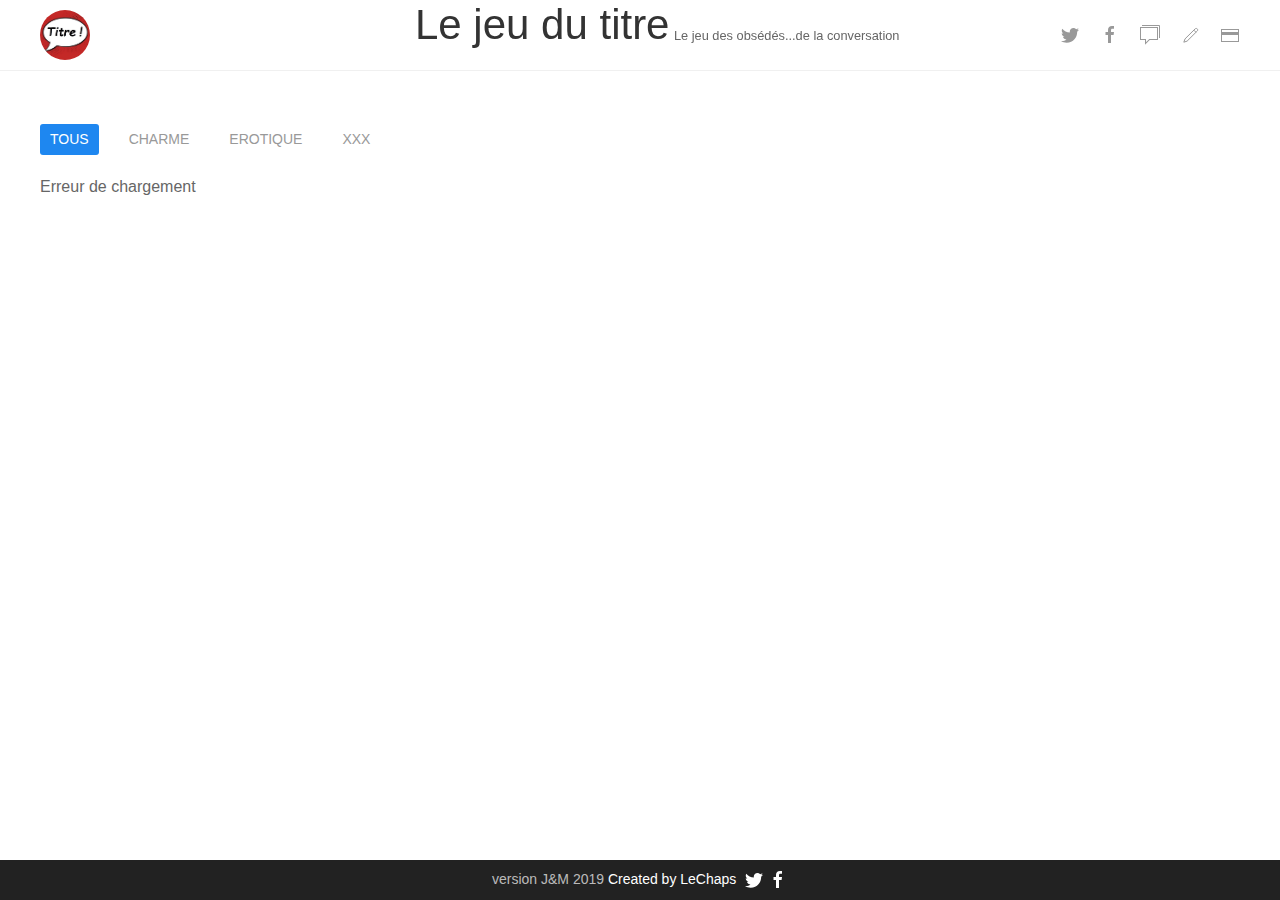
<file: index.html>
<!DOCTYPE html>
<html lang="fr">
    <head>
        <meta charset="utf-8">
        <meta name="author" content="Lechaps">
        <meta name="description" content="Les meilleurs réponses du jeu du titre, le jeu des obsédés...de la conversation">
        <meta name="keywords" content="le jeu du titre, le-jeu-du-titre, titre">
        <meta name="robots" content="index, follow">
        <meta name="ICBM" content="44.3333 , 1.2167">
        <meta property="og:title" content="Le jeu du titre" />
        <meta property="og:type" content="article" />
        <meta property="og:url" content="https://www.lejeudutitre.com/" />
        <meta property="og:image" content="https://www.lejeudutitre.com/img/lejeudutitre.jpg" />
        <meta name="msvalidate.01" content="" />
        <meta name="google-site-verification" content=""/>
        <meta name="viewport" content="width=device-width, initial-scale=1.0"/>
        <link rel="canonical" href="https://www.lejeudutitre.com/"/>
        <link rel="stylesheet" href="lib/css/uikit.min.css"/>
        <link rel="stylesheet" href="css/cards.css"/>
        <script src="lib/js/uikit.min.js"></script>*
        <script src="lib/js/uikit-icons.min.js"></script>
        <title>Le jeu du titre</title>
    </head>
    <body data-uk-filter="target: .js-filter">
        
        <!--HEADER-->
        <header id="site-head">
            <div class="uk-container uk-container-expand">
                <div class="uk-grid uk-grid-medium uk-flex uk-flex-middle" data-uk-grid>
                    <div class="uk-navbar-left uk-width-auto">
                        <a href="https://www.lejeudutitre.com" target="_blank" class="uk-logo" title=""><img class="uk-border-circle" src="img/logo.jpg" alt=""></a>
                    </div>
                    <div class="uk-navbar-center">&nbsp;<h1>Le jeu du titre</h1>&nbsp;<small>Le jeu des obsédés...de la conversation</small></div>
                    <div class="uk-navbar-right uk-width-auto">
                        <ul class="uk-subnav" data-uk-margin>
                            <li class="uk-visible@s"><a href="https://www.twitter.com/lejeudutitre"  target="_blank" data-uk-icon="icon:twitter"></a></li>
                            <li class="uk-visible@s"><a href="https://www.facebook.com/lejeudutitre" target="_blank" data-uk-icon="icon:facebook"></a></li>
                            <li class="uk-visible@s">
                                <a href="#" data-uk-icon="icon:comments" data-uk-tooltip="pos: bottom-left;title:Explication"></a>
                                <div class="drop-nav drop-comments uk-dropdown" data-uk-dropdown="mode: click; offset: 20;animation: uk-animation-slide-bottom-small; duration: 150">
                                    <ul class="uk-child-width-expand" data-uk-tab="animation: uk-animation-fade">
                                        <li><h2><small>Les règles du jeu du titre</small></h2></li>
                                    </ul>
                                    <div class="message">
                                        <ul>
                                            <li>Règle N°0 : Il n'y a pas de terrain de jeu précis, juste une conversation bienséante.</li>
                                            <li>Règle N°1 : Est considéré comme <b>titre</b> une phrase qui pourrait être le titre d'un film pour adulte.</li>
                                            <li>Règle N°2 : La personne qui dans la conversation, prononce un <b>titre</b> ne doit pas le faire intentionnellement.</li>
                                            <li>Règle N°3 : Si quelqu'un, dans la conversation avec cette susdite personne, comprend une phrase régie par la règle N°1, elle doit le signaler en prononçant ostensiblement <b>"Titre!"</b>. Elle est alors désignée sous le terme <b>d'obsédé</b>.</li>
                                            <li>Règle N°4 : Même si la personne respecte la règle n°2, elle n'a pas le droit d'appliquer la règle n°3 sous peine de punition (à déterminer selon l'humeur, la courtoise et la bienveillance du groupe de discussion).</li>
                                            <li>Règle N°5 : Si une majorité de personne de la conversation valide le respect de toutes les règles ci-dessus, <b>l'obsédé</b> reçoit un point (ce qui avouons-le ne sert strictement à rien!)</li>
                                            <li>Règle N°6 : Il n'y jamais de vainqueur. Parce qu'il n'y a guère de fierté à avoir, et puis surtout parce que ce jeu n'a jamais de fin</li>
                                            <li>Règle N°7 : Envoyer les meilleurs titres à ce site pour voir figurer sa proposition et être mentionné dans le <i>wall of shame</i></li>          
                                        </ul>
                                    </div>  
                                </div>
                            </li>
                            <li class="uk-visible@s"><a href="mailto:proposition@lejeudutitre.com?subject=Proposition de titre&body=Je vous écris avec toute la déférence nécessaire pour soumettre à votre bonté le titre suivant. Je n'oublie pas de préciser le contexte de la cocasserie afin d'en extraire tout le suc humoristique." target="_blank" data-uk-icon="icon:pencil" data-uk-tooltip="pos: bottom-left;title:Proposer un titre"></a></li>
                            <li class="uk-visible@s"><a href="#" target="_blank" data-uk-icon="icon:credit-card" data-uk-tooltip="pos: bottom-left;title:Le Wall of Shame" uk-toggle="target: #modal-close-default"></a></li>
                            <li class="uk-hidden@s"><a data-uk-navbar-toggle-icon data-uk-toggle href="#offcanvas-nav"></a></li>
                        </ul>
                    </div>
                </div>
            </div>
        </header>
        <!--/HEADER-->

        <!-- OFFCANVAS -->
        <div id="offcanvas-nav" data-uk-offcanvas="flip: true; overlay: true">
            <div class="uk-offcanvas-bar uk-offcanvas-bar-animation uk-offcanvas-slide ">
                <button class="uk-offcanvas-close uk-close uk-icon" type="button" data-uk-close></button>
                <h2><small>Les règles du jeu du titre</small></h2>
                <div class="uk-text-meta">
                    <ul class="uk-list" > 
                        <li>Règle N°0 : Il n'y a pas de terrain de jeu précis, juste une conversation bienséante.</li>
                        <li>Règle N°1 : Est considéré comme <b>titre</b> une phrase qui pourrait être le titre d'un film pour adulte.</li>
                        <li>Règle N°2 : La personne qui dans la conversation, prononce un <b>titre</b> ne doit pas le faire intentionnellement.</li>
                        <li>Règle N°3 : Si quelqu'un, dans la conversation avec cette susdite personne, comprend une phrase régie par la règle N°1, elle doit le signaler en prononçant ostensiblement <b>"Titre!"</b>. Elle est alors désignée sous le terme <b>d'obsédé</b>.</li>
                        <li>Règle N°4 : Même si la personne respecte la règle n°2, elle n'a pas le droit d'appliquer la règle n°3 sous peine de punition (à déterminer selon l'humeur, la courtoise et la bienveillance du groupe de discussion).</li>
                        <li>Règle N°5 : Si une majorité de personne de la conversation valide le respect de toutes les règles ci-dessus, <b>l'obsédé</b> reçoit un point (ce qui avouons-le ne sert strictement à rien!)</li>
                        <li>Règle N°6 : Il n'y jamais de vainqueur. Parce qu'il n'y a guère de fierté à avoir, et puis surtout parce que ce jeu n'a jamais de fin</li>
                        <li>Règle N°7 : Envoyer les meilleurs titres à ce site pour voir figurer sa proposition et être mentionné dans le <i>wall of shame</i></li>
                    </ul>
                </div>
                <p><a href="mailto:proposition@lejeudutitre.com" target="_blank" data-uk-icon="icon:pencil" data-uk-tooltip="title:Proposer un titre">Proposer un titre</a></p>
                <p><a href="#" target="_blank" data-uk-icon="icon:credit-card" data-uk-tooltip="title:Contribuer au site" uk-toggle="target: #modal-close-default"><i>Wall Of Shame</i></a></p>
            </div>
        </div>
        <!-- /OFFCANVAS -->

        <!-- MODAL WALL OF SHAME -->
        <div id="modal-close-default" uk-modal>
            <component-wallofshame></component-wallofshame>
        </div>
        <!-- /MODAL WALL OF SHAME -->

        <div class="spacer"></div>
        <!--CARDS WRAPPER-->
        <section class="uk-section uk-section-small uk-section-default uk-padding-remove-bottom">
            <div class="uk-container uk-container-expand uk-margin-large-bottom" id="indexVue"  >
                <ul class="uk-subnav uk-subnav-pill">
                    <li class="uk-active" data-uk-filter-control><a href="#">Tous</a></li>
                    <li data-uk-filter-control=".charme-card"><a href="#">Charme</a></li>
                    <li data-uk-filter-control=".erotic-card"><a href="#">Erotique</a></li>
                    <li data-uk-filter-control=".xxx-card"><a href="#">XXX</a></li>
                </ul>
                <component-cards></component-cards>
            </div>
        </section>
        <!--/CARDS WRAPPER-->
        <!--FOOTER-->
        <footer id="site-foot" class="uk-section uk-section-secondary uk-section-xsmall">
            <div class="uk-container uk-text-small uk-text-center">
                version J&M 2019
                <a href="https://www.lejeudutitre.com">Created by LeChaps</a>&nbsp;
                <a href="https://www.twitter.com/lejeudutitre"  target="_blank" data-uk-icon="icon:twitter"></a>
                <a href="https://www.facebook.com/lejeudutitre" target="_blank" data-uk-icon="icon:facebook"></a>
            </div>
        </footer>
        <!--/FOOTER-->        
        <!-- JS FILES -->
        <script src="lib/js/vue.min.js"></script>
        <script src="lib/js/axios.min.js"></script>
        <!-- /JS FILES -->
        <!-- JS HOME FILES -->
        <script src="component.js".js"></script>
        <!-- /JS HOME FILES -->
        <script>
            setTimeout(function(){
                UIkit.notification({
                    message: "Ce site n'utilise pas les cookies",
                    status: 'primary',
                    pos: 'bottom-center',
                    timeout: 5000
                });
            }, 1000);
        </script>	
    </body>
</html>
</file>
<file: css/cards.css>
#site-head {
	padding: 10px 0;
	position: fixed;
	top: 0;
	left: 0;
	right: 0;
	z-index: 99;
	background-color: white;
	border-bottom: 1px solid rgba(0,0,0,0.06);
}
#site-foot {
	position: fixed;
	z-index: 3;
	bottom: 0;
	left: 0;
	right: 0;
	font-size: 0.8rem;
}
.uk-section-xsmall {
    padding-top: 0.6rem;
    padding-bottom: 0.6rem;
}
.uk-logo img {
	width: 50px;
}
.spacer {
	height: 60px;
}
.uk-card {
	border-top: 2px solid;
	position: relative;
	transition: box-shadow 0.15s ease-out;
	border-radius: 3px;
}
.uk-card:hover {
	box-shadow: 0 0 0 7px rgba(0,0,0,0.045);
}
.uk-card .uk-inline {
	z-index: 99;
}
.uk-card .uk-card-footer {
	padding: 0.55rem 1rem;
}
.uk-card .uk-card-header {
	padding: 0.55rem 1rem;
}
.uk-card .cat-txt {
	font-weight: 600;
	text-transform: uppercase;
	font-size: 0.75rem;
	letter-spacing: 0.01em;
}

.uk-subnav li a {
	border-radius: 3px; 
}
.uk-subnav li.uk-active:nth-child(2) a {
	background-color:#F03A7F;
}
.uk-subnav li.uk-active:nth-child(3) a {
	background-color:#E84DF0;
}
.uk-subnav li.uk-active:nth-child(4) a {
	background-color:#8630F0;
}
.charme-card .uk-card {
	border-top-color: #F03A7F;
}
.charme-card .uk-card .cat-txt {
	color: #F03A7F;
}
.erotic-card .uk-card {
	border-top-color: #E84DF0;
}
.erotic-card .uk-card .cat-txt {
	color: #E84DF0;
}
.xxx-card .uk-card {
	border-top-color: #8630F0;
}
.xxx-card .uk-card .cat-txt {
	color: #8630F0;
}
.uk-card .uk-overlay-primary {
	padding:  0.5rem;
	text-align: center;
	font-size: 0.7rem;
	text-transform: uppercase;
	opacity: 0.7;
}
img[data-src][src*='data:image'] { background: rgba(0,0,0,0.1); }
.search-fld {
	border-radius: 50px;
	padding: 0 1rem;
}
.uk-dropdown.drop-nav {
	border-radius: 4px;
	box-shadow: 0 2px 24px rgba(0,0,0,.1);
	width: 300px;
}
.uk-dropdown.drop-comments {
	width: 370px;
}
.drop-nav::after {
	bottom: 100%;
	right: 4%;
	border: solid transparent;
	content: '';
	height: 0;
	width: 0;
	position: absolute;
	pointer-events: none;
	border-color: rgba(255, 255, 255, 0);
	border-bottom-color: #ffffff;
	border-width: 6px;
	margin-left: -6px;
}
.uk-dropdown.uk-dropdown-right-center::after {
	right: 100%;
	top: 50%;
	border: solid transparent;
	content: " ";
	height: 0;
	width: 0;
	position: absolute;
	pointer-events: none;
	border-color: rgba(255, 255, 255, 0);
	border-right-color: #ffffff;
	border-width: 6px;
	margin-top: -6px;
}
.uk-dropdown.uk-dropdown-left-center::after {
	left: 100%;
	top: 50%;
	border: solid transparent;
	content: " ";
	height: 0;
	width: 0;
	position: absolute;
	pointer-events: none;
	border-color: rgba(255, 255, 255, 0);
	border-left-color: #ffffff;
	border-width: 6px;
	margin-top: -6px;
}
.message {
	font-size: 0.85rem;
	display: block;
	line-height: 1.3rem;
	padding: 0.5rem 0;
}
.uk-notification-message {
	background-color: #1e87f0;
	color:  white;
	font-size: 0.9rem;
	border-radius: 3px;
	box-shadow: 0 4px 14px rgba(0,0,0,0.1);
}

.uk-background-badge {
	background-color: #28a745;
  }
</file>
